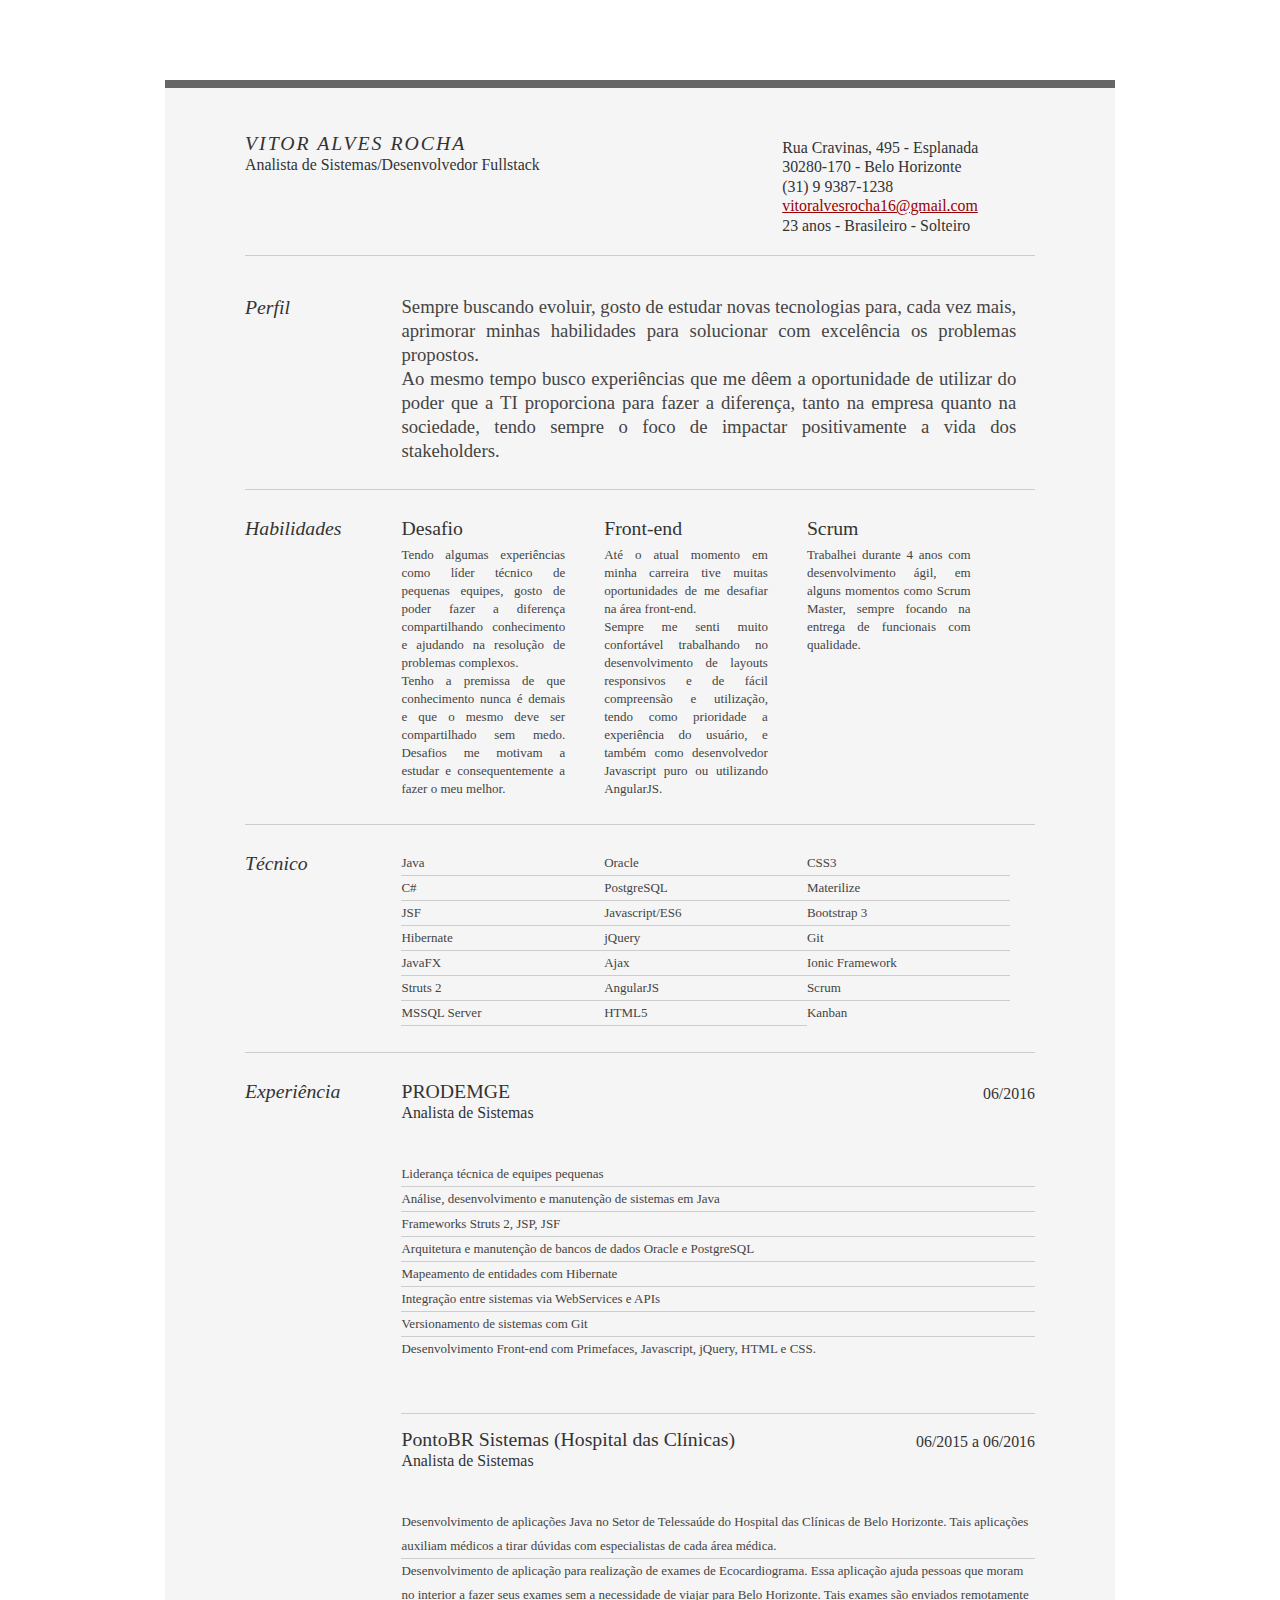
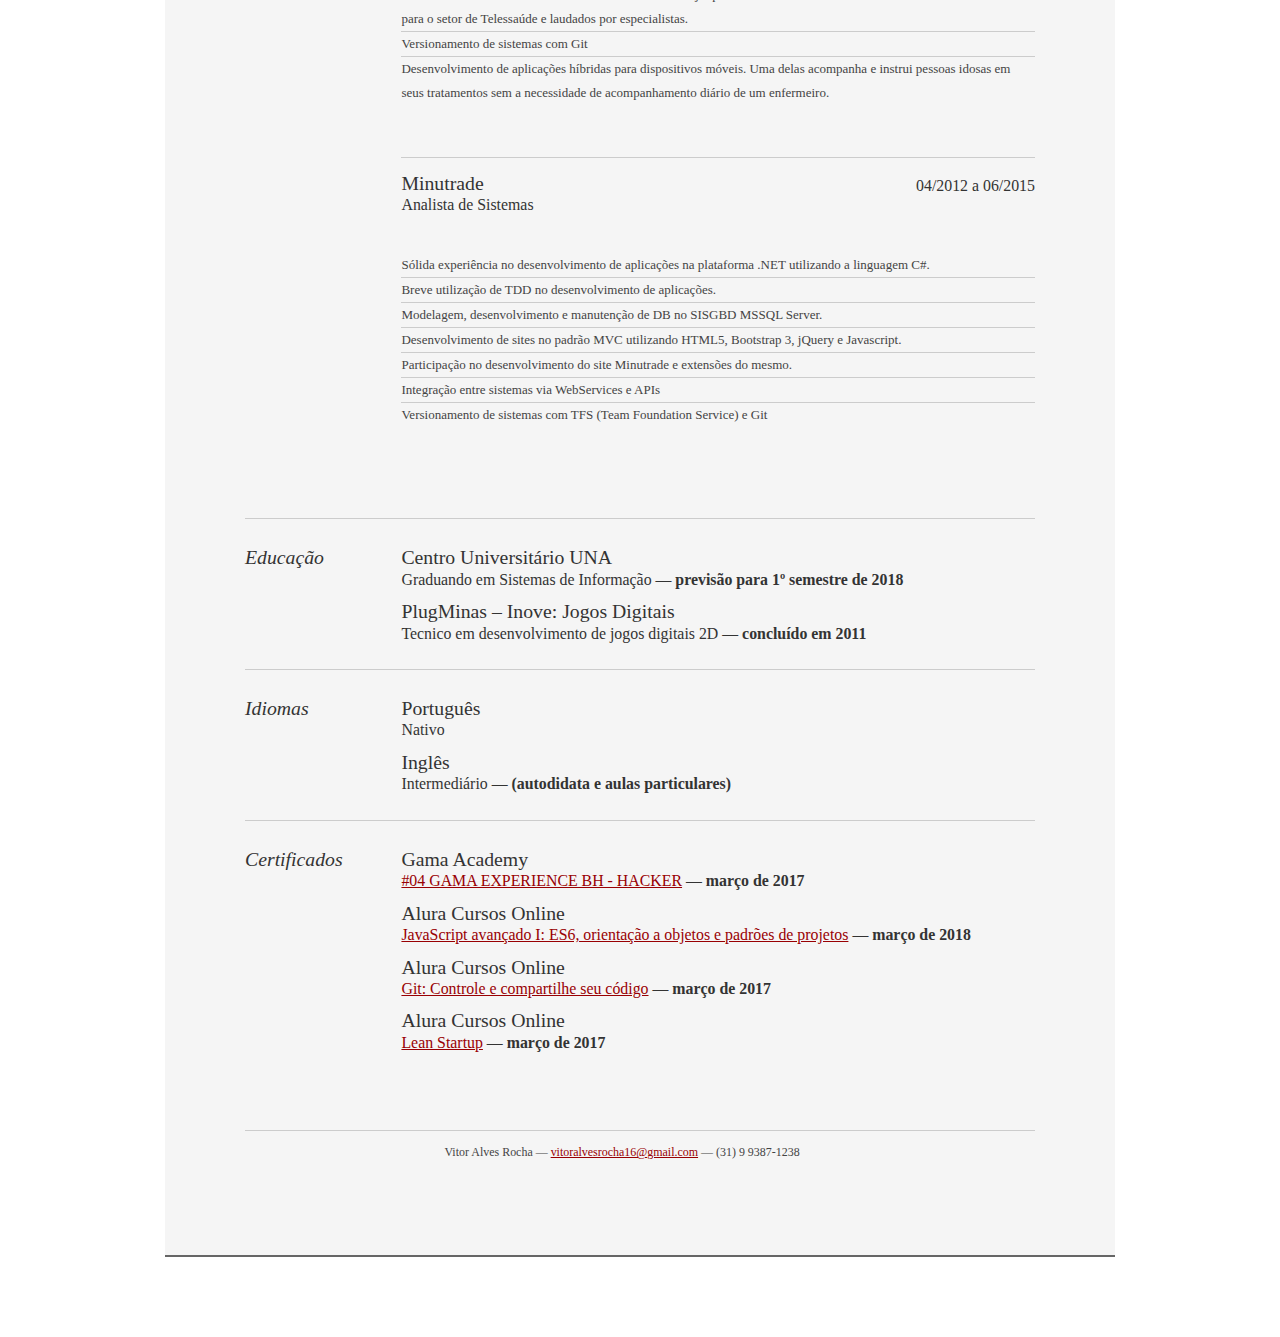
<file: index.html>
<!DOCTYPE html PUBLIC "-//W3C//DTD XHTML 1.0 Strict//EN" "http://www.w3.org/TR/xhtml1/DTD/xhtml1-strict.dtd">
<html>
<head>

	<title>Vitor Alves Rocha | Analista de Sistemas/Desenvolvedor Fullstack | vitoralvesrocha16@gmail.com</title>
	<meta name="viewport" content="width=device-width, initial-scale=1.0">
	<meta http-equiv="content-type" content="text/html; charset=utf-8" />

	<meta name="keywords" content="" />
	<meta name="description" content="" />

	<link rel="stylesheet" type="text/css" href="reset-fonts-grids.css" media="all" /> 
	<link rel="stylesheet" type="text/css" href="resume.css" media="all" />

</head>
<body>

<div id="doc2" class="yui-t7">
	<div id="inner">
		<div id="hd">
			<div class="yui-gc">
				<div class="yui-u first">
					<h2>Vitor Alves Rocha</h2>
					<h3>Analista de Sistemas/Desenvolvedor Fullstack</h3>
				</div>

				<div class="yui-u">
					<div class="contact-info">
						<h3>Rua Cravinas, 495 - Esplanada</h3>
						<h3>30280-170 - Belo Horizonte</h3>
						<h3>(31) 9 9387-1238</h3>
						<h3><a href="mailto:vitoralvesrocha16@gmail.com">vitoralvesrocha16@gmail.com</a></h3>
						<h3>23 anos - Brasileiro - Solteiro</h3>
					</div><!--// .contact-info -->
				</div>
			</div><!--// .yui-gc -->
		</div><!--// hd -->

		<div id="bd">
			<div id="yui-main">
				<div class="yui-b">

					<div class="yui-gf">
						<div class="yui-u first">
							<h2>Perfil</h2>
						</div>
						<div class="yui-u">
							<p class="enlarge">
								Sempre buscando evoluir, gosto de estudar novas tecnologias para, cada vez mais, aprimorar minhas habilidades para solucionar com excelência os problemas propostos.
							</p>
							<p class="enlarge">
								Ao mesmo tempo busco experiências que me dêem a oportunidade de utilizar do poder que a TI proporciona para fazer a diferença, tanto na empresa quanto na sociedade, tendo sempre o foco de impactar positivamente a vida dos stakeholders.
							</p>
						</div>
					</div><!--// .yui-gf -->

					<div class="yui-gf">
						<div class="yui-u first">
							<h2>Habilidades</h2>
						</div>
						<div class="yui-u">
								<div class="talent">
									<h2>Desafio</h2>
									<p>
										Tendo algumas experiências como líder técnico de pequenas equipes, gosto de poder fazer a diferença compartilhando conhecimento e ajudando na resolução de problemas complexos.
									</p>
									<p>
										Tenho a premissa de que conhecimento nunca é demais e que o mesmo deve ser compartilhado sem medo. Desafios me motivam a estudar e consequentemente a fazer o meu melhor.
									</p>
								</div>

								<div class="talent">
									<h2>Front-end</h2>
									<p>
										Até o atual momento em minha carreira tive muitas oportunidades de me desafiar na área front-end.
									</p>
									<p>
										Sempre me senti muito confortável trabalhando no desenvolvimento de layouts responsivos e de fácil compreensão e utilização, tendo como prioridade a experiência do usuário, e também como desenvolvedor Javascript puro ou utilizando AngularJS.
									</p>
								</div>

								<div class="talent">
									<h2>Scrum</h2>
									<p>Trabalhei durante 4 anos com desenvolvimento ágil, em alguns momentos como Scrum Master, sempre focando na entrega de funcionais com qualidade.</p>
								</div>
						</div>
					</div><!--// .yui-gf -->

					<div class="yui-gf">
						<div class="yui-u first">
							<h2>Técnico</h2>
						</div>
						<div class="yui-u">
						
							<ul class="talent">
								<li>Java</li>
								<li>C#</li>
								<li>JSF</li>
								<li>Hibernate</li>
								<li>JavaFX</li>
								<li>Struts 2</li>
								<li>MSSQL Server</li>
							</ul>
							
							<ul class="talent">
								<li>Oracle</li>
								<li>PostgreSQL</li>
								<li>Javascript/ES6</li>
								<li>jQuery</li>
								<li>Ajax</li>
								<li>AngularJS</li>
								<li>HTML5</li>
							</ul>

							<ul class="talent">
								<li>CSS3</li>
								<li>Materilize</li>
								<li>Bootstrap 3</li>
								<li>Git</li>
								<li>Ionic Framework</li>
								<li>Scrum</li>
								<li class="last">Kanban</li>
							</ul>
						</div>
					</div><!--// .yui-gf-->

					<div class="yui-gf">
	
						<div class="yui-u first">
							<h2>Experiência</h2>
						</div><!--// .yui-u -->

						<div class="yui-u">

							<div class="job">
								<h2>PRODEMGE</h2>
								<h3>Analista de Sistemas</h3>
								<h4>06/2016</h4>
								<p>
									<ul>
										<li>Liderança técnica de equipes pequenas</li>
										<li>Análise, desenvolvimento e manutenção de sistemas em Java</li>
										<li>Frameworks Struts 2, JSP, JSF</li>
										<li>Arquitetura e manutenção de bancos de dados Oracle e PostgreSQL</li>
										<li>Mapeamento de entidades com Hibernate</li>
										<li>Integração entre sistemas via WebServices e APIs</li>
										<li>Versionamento de sistemas com Git</li>
										<li class="last">Desenvolvimento Front-end com Primefaces, Javascript, jQuery, HTML e CSS.</li>
									</ul>
								</p>
							</div>

							<div class="job">
								<h2>PontoBR Sistemas (Hospital das Clínicas)</h2>
								<h3>Analista de Sistemas</h3>
								<h4>06/2015 a 06/2016</h4>
								<p>
									<ul>
										<li>
											Desenvolvimento de aplicações Java no Setor de Telessaúde do Hospital das Clínicas de Belo Horizonte. Tais aplicações auxiliam médicos a tirar dúvidas com especialistas de cada área médica.
										</li>
										<li>
											Desenvolvimento de aplicação para realização de exames de Ecocardiograma. Essa aplicação ajuda pessoas que moram no interior a fazer seus exames sem a necessidade de viajar para Belo Horizonte. Tais exames são enviados remotamente para o setor de Telessaúde e laudados por especialistas.
										</li>
										<li>Versionamento de sistemas com Git</li>
										<li class="last">
											Desenvolvimento de aplicações híbridas para dispositivos móveis. Uma delas acompanha e instrui pessoas idosas em seus tratamentos sem a necessidade de acompanhamento diário de um enfermeiro.
										</li>
									</ul>
								</p>
							</div>

							<div class="job last">
								<h2>Minutrade</h2>
								<h3>Analista de Sistemas</h3>
								<h4>04/2012 a 06/2015</h4>
								<p>
									<ul>
										<li>Sólida experiência no desenvolvimento de aplicações na plataforma .NET utilizando a linguagem C#.</li>
										<li>Breve utilização de TDD no desenvolvimento de aplicações.</li>
										<li>Modelagem, desenvolvimento e manutenção de DB no SISGBD MSSQL Server.</li>
										<li>Desenvolvimento de sites no padrão MVC utilizando HTML5, Bootstrap 3, jQuery e Javascript.</li>
										<li>Participação no desenvolvimento do site Minutrade e extensões do mesmo.</li>
										<li>Integração entre sistemas via WebServices e APIs</li>
										<li class="last">Versionamento de sistemas com TFS (Team Foundation Service) e Git</li>
									</ul>
								</p>
							</div>
						</div><!--// .yui-u -->
					</div><!--// .yui-gf -->

					<div class="yui-gf">
						<div class="yui-u first">
							<h2>Educação</h2>
						</div>
						<div class="yui-u">
							<h2>Centro Universitário UNA</h2>
							<h3>Graduando em Sistemas de Informação &mdash; <strong>previsão para 1º semestre de 2018</strong> </h3>
						</div>
						<div class="yui-u educ last">
							<h2>PlugMinas – Inove: Jogos Digitais</h2>
							<h3>Tecnico em desenvolvimento de jogos digitais 2D &mdash; <strong>concluído em 2011</strong> </h3>
						</div>
					</div><!--// .yui-gf -->

					<div class="yui-gf">
						<div class="yui-u first">
							<h2>Idiomas</h2>
						</div>
						<div class="yui-u">
							<h2>Português</h2>
							<h3>Nativo</h3>
						</div>
						<div class="yui-u educ">
							<h2>Inglês</h2>
							<h3>Intermediário &mdash; <strong>(autodidata e aulas particulares)</strong> </h3>
						</div>
					</div><!--// .yui-gf -->

					<div class="yui-gf last">
						<div class="yui-u first">
							<h2>Certificados</h2>
						</div>
						<div class="yui-u">
							<h2>Gama Academy</h2>
							<h3><a href="http://bit.ly/2j1GFxO" target="_blank">#04 GAMA EXPERIENCE BH - HACKER</a> &mdash; <strong>março de 2017</strong> </h3>
						</div>
						<div class="yui-u educ">
							<h2>Alura Cursos Online</h2>
							<h3><a href="https://cursos.alura.com.br/user/vitualves/course/javascript-es6-orientacao-a-objetos-parte-1/formalCertificate" target="_blank">JavaScript avançado I: ES6, orientação a objetos e padrões de projetos</a> &mdash; <strong>março de 2018</strong> </h3>
						</div>
						<div class="yui-u educ">
							<h2>Alura Cursos Online</h2>
							<h3><a href="https://cursos.alura.com.br/user/vitualves/course/git/formalCertificate" target="_blank">Git: Controle e compartilhe seu código</a> &mdash; <strong>março de 2017</strong> </h3>
						</div>
						<div class="yui-u educ">
							<h2>Alura Cursos Online</h2>
							<h3><a href="https://cursos.alura.com.br/user/vitualves/course/lean/formalCertificate" target="_blank">Lean Startup</a> &mdash; <strong>março de 2017</strong> </h3>
						</div>
					</div><!--// .yui-gf -->
				</div><!--// .yui-b -->
			</div><!--// yui-main -->
		</div><!--// bd -->

		<div id="ft">
			<p>Vitor Alves Rocha &mdash; <a href="mailto:vitoralvesrocha16@gmail.com">vitoralvesrocha16@gmail.com</a> &mdash; (31) 9 9387-1238</p>
		</div><!--// footer -->
	</div><!-- // inner -->
</div><!--// doc -->
</body>
</html>
</file>
<file: resume.css>
/*
---------------------------------------------------------------------------------
	STRIPPED DOWN RESUME TEMPLATE
    html resume

    v0.9: 5/28/09

    design and code by: thingsthatarebrown.com 
                        (matt brown)
---------------------------------------------------------------------------------
*/


.msg { padding: 10px; background: #222; position: relative; }
.msg h1 { color: #fff;  }
.msg a { margin-left: 20px; background: #408814; color: white; padding: 4px 8px; text-decoration: none; }
.msg a:hover { background: #266400; }

/* //-- yui-grids style overrides -- */
body { font-family: Georgia; color: #444; }
#inner { padding: 10px 80px; margin: 80px auto; background: #f5f5f5; border: solid #666; border-width: 8px 0 2px 0; }
.yui-gf { margin-bottom: 2em; padding-bottom: 2em; border-bottom: 1px solid #ccc; }

/* //-- header, body, footer -- */
#hd { margin: 2.5em 0 3em 0; padding-bottom: 1.5em; border-bottom: 1px solid #ccc }
#hd h2 { text-transform: uppercase; letter-spacing: 2px; }
#bd, #ft { margin-bottom: 2em; }

/* //-- footer -- */
#ft { padding: 1em 0 5em 0; font-size: 92%; border-top: 1px solid #ccc; text-align: center; }
#ft p { margin-bottom: 0; text-align: center;   }

/* //-- core typography and style -- */
#hd h1 { font-size: 48px; text-transform: uppercase; letter-spacing: 3px; }
h2 { font-size: 152% }
h3, h4 { font-size: 122%; }
h1, h2, h3, h4 { color: #333; }
p { font-size: 100%; line-height: 18px; padding-right: 3em; text-align: justify;}
a { color: #990003 }
a:hover { text-decoration: none; }
strong { font-weight: bold; }
li { line-height: 24px; border-bottom: 1px solid #ccc; }
p.enlarge { font-size: 144%; padding-right: 1em; line-height: 24px; }
p.enlarge span { color: #000 }
.contact-info { margin-top: 7px; }
.first h2 { font-style: italic; }
.last { border-bottom: 0 }


/* //-- section styles -- */

a#pdf { display: block; float: left; background: #666; color: white; padding: 6px 50px 6px 12px; margin-bottom: 6px; text-decoration: none;  }
a#pdf:hover { background: #222; }

.job { position: relative; margin-bottom: 1em; padding-bottom: 1em; border-bottom: 1px solid #ccc; }
.job h4 { position: absolute; top: 0.35em; right: 0 }
.job p { margin: 0.75em 0 3em 0; }

.last { border: none; }
.skills-list {  }
.skills-list ul { margin: 0; }
.skills-list li { margin: 3px 0; padding: 3px 0; }
.skills-list li span { font-size: 152%; display: block; margin-bottom: -2px; padding: 0 }
.talent { width: 32%; float: left }
.talent h2 { margin-bottom: 6px; }

#srt-ttab { margin-bottom: 100px; text-align: center;  }
#srt-ttab img.last { margin-top: 20px }

/* --// override to force 1/8th width grids -- */
.yui-gf .yui-u{width:80.2%;}
.yui-gf div.first{width:12.3%;}

.educ{
	margin-top: 10px;
}
</file>
